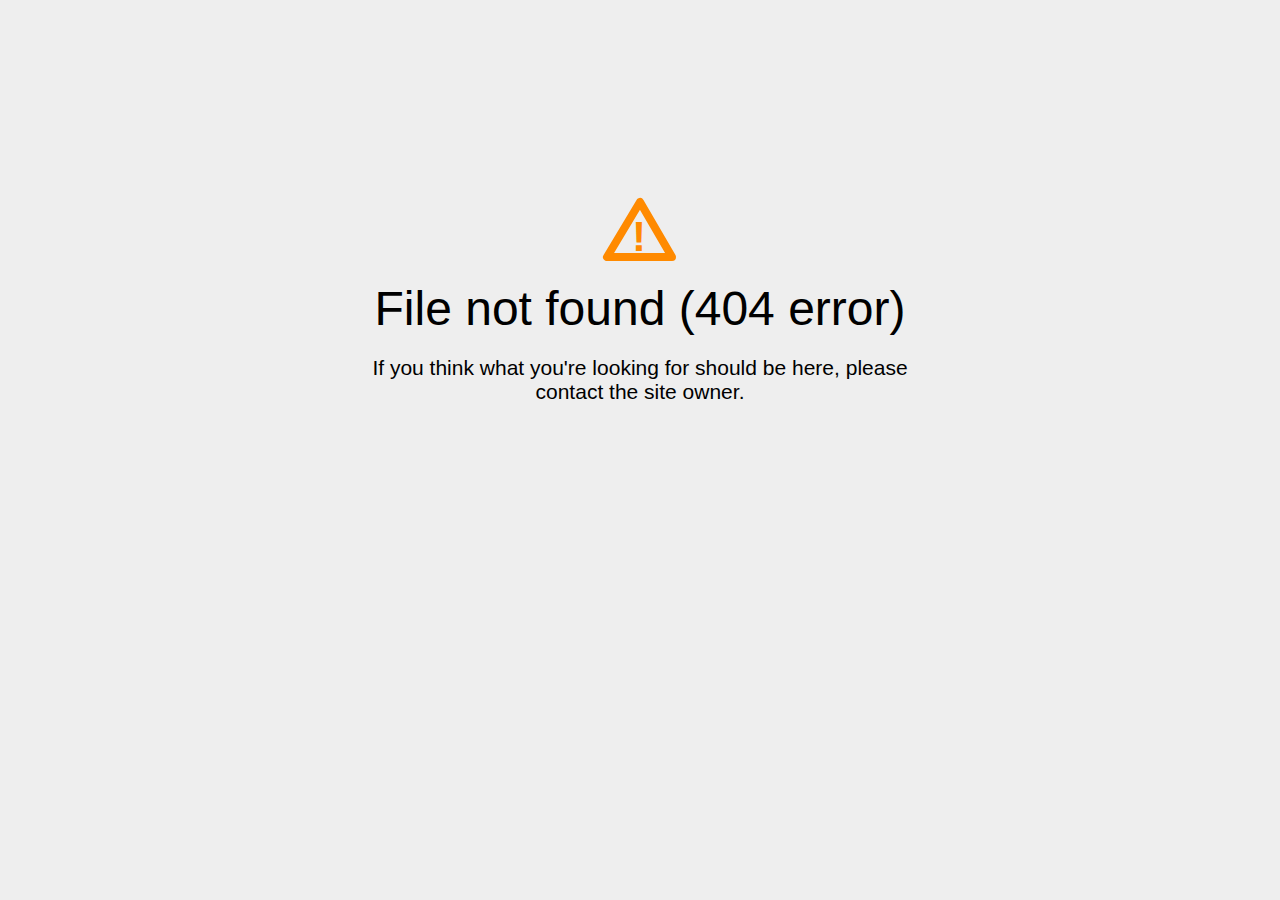
<file: css/mCSB_buttons.html>
<!DOCTYPE html>
<html>
<head>
<title>File Not Found</title>
<meta http-equiv="content-type" content="text/html; charset=utf-8" >
<meta name="viewport" content="width=device-width, initial-scale=1.0">
<style type="text/css">
body {
  background-color: #eee;
}

body, h1, p {
  font-family: "Helvetica Neue", "Segoe UI", Segoe, Helvetica, Arial, "Lucida Grande", sans-serif;
  font-weight: normal;
  margin: 0;
  padding: 0;
  text-align: center;
}

.container {
  margin-left:  auto;
  margin-right:  auto;
  margin-top: 177px;
  max-width: 1170px;
  padding-right: 15px;
  padding-left: 15px;
}

.row:before, .row:after {
  display: table;
  content: " ";
}

.col-md-6 {
  width: 50%;
}

.col-md-push-3 {
  margin-left: 25%;
}

h1 {
  font-size: 48px;
  font-weight: 300;
  margin: 0 0 20px 0;
}

.lead {
  font-size: 21px;
  font-weight: 200;
  margin-bottom: 20px;
}

p {
  margin: 0 0 10px;
}

a {
  color: #3282e6;
  text-decoration: none;
}
</style>
</head>

<body>
<div class="container text-center" id="error">
  <svg height="100" width="100">
    <polygon points="50,25 17,80 82,80" stroke-linejoin="round" style="fill:none;stroke:#ff8a00;stroke-width:8" />
    <text x="42" y="74" fill="#ff8a00" font-family="sans-serif" font-weight="900" font-size="42px">!</text>
  </svg>
 <div class="row">
    <div class="col-md-12">
      <div class="main-icon text-warning"><span class="uxicon uxicon-alert"></span></div>
        <h1>File not found (404 error)</h1>
    </div>
  </div>
  <div class="row">
    <div class="col-md-6 col-md-push-3">
      <p class="lead">If you think what you're looking for should be here, please contact the site owner.</p>
    </div>
  </div>
</div>

</body>
</html>
</file>
